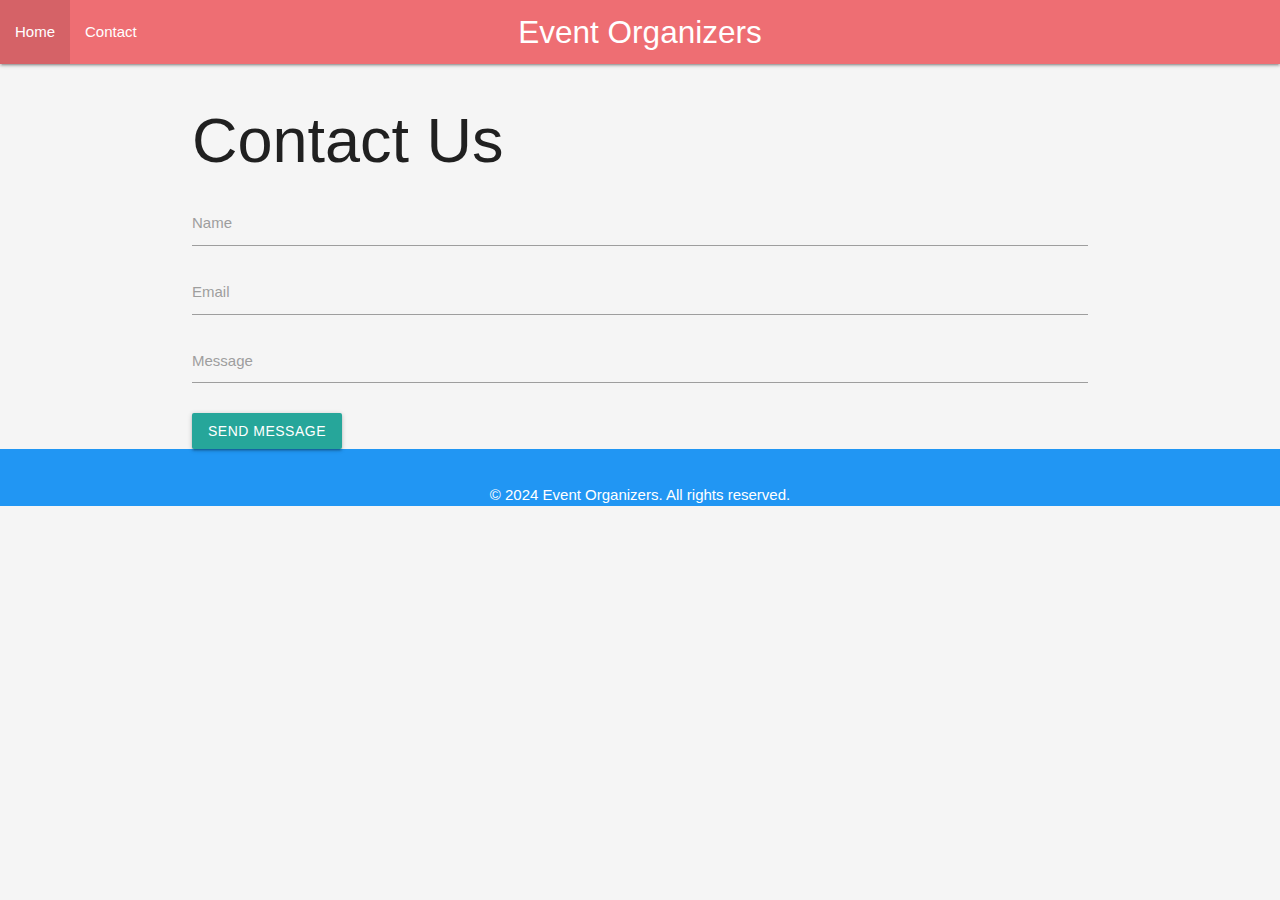
<file: contact.html>
<!DOCTYPE html>
<html lang="en">

<head>
    <meta charset="UTF-8">
    <meta name="viewport" content="width=device-width, initial-scale=1.0">
    <link rel="stylesheet" href="https://cdnjs.cloudflare.com/ajax/libs/materialize/1.0.0/css/materialize.min.css">
    <link rel="stylesheet" href="styles.css"> <!-- Optional Custom Styles -->
    <title>Contact Us</title>
</head>

<body>

    <nav>
        <div class="nav-wrapper">
            <a href="#" class="brand-logo center">Event Organizers</a>
            <ul id="nav-mobile" class="left hide-on-med-and-down">
                <li><a href="index.html">Home</a></li>
                <li><a href="contact.html">Contact</a></li>
            </ul>
        </div>
    </nav>

    <div class="container">
        <h1>Contact Us</h1>
        <form>
            <div class="input-field">
                <input type="text" id="name" required>
                <label for="name">Name</label>
            </div>
            <div class="input-field">
                <input type="email" id="email" required>
                <label for="email">Email</label>
            </div>
            <div class="input-field">
                <textarea id="message" class="materialize-textarea" required></textarea>
                <label for="message">Message</label>
            </div>
            <button type="submit" class="btn">Send Message</button>
        </form>
    </div>

    <footer class="page-footer">
        <div class="container center-align">
            <p>&copy; 2024 Event Organizers. All rights reserved.</p>
        </div>
    </footer>

    <script src="https://cdnjs.cloudflare.com/ajax/libs/materialize/1.0.0/js/materialize.min.js"></script>
    <script>
        document.addEventListener('DOMContentLoaded', function () {
            M.AutoInit();
        });
    </script>
</body>

</html>
</file>
<file: styles.css>
body {
    background-color: #f5f5f5; /* Light gray background */
}
.page-footer {
    background-color: #2196F3; /* Blue background for footer */
    color: white;
}
</file>
